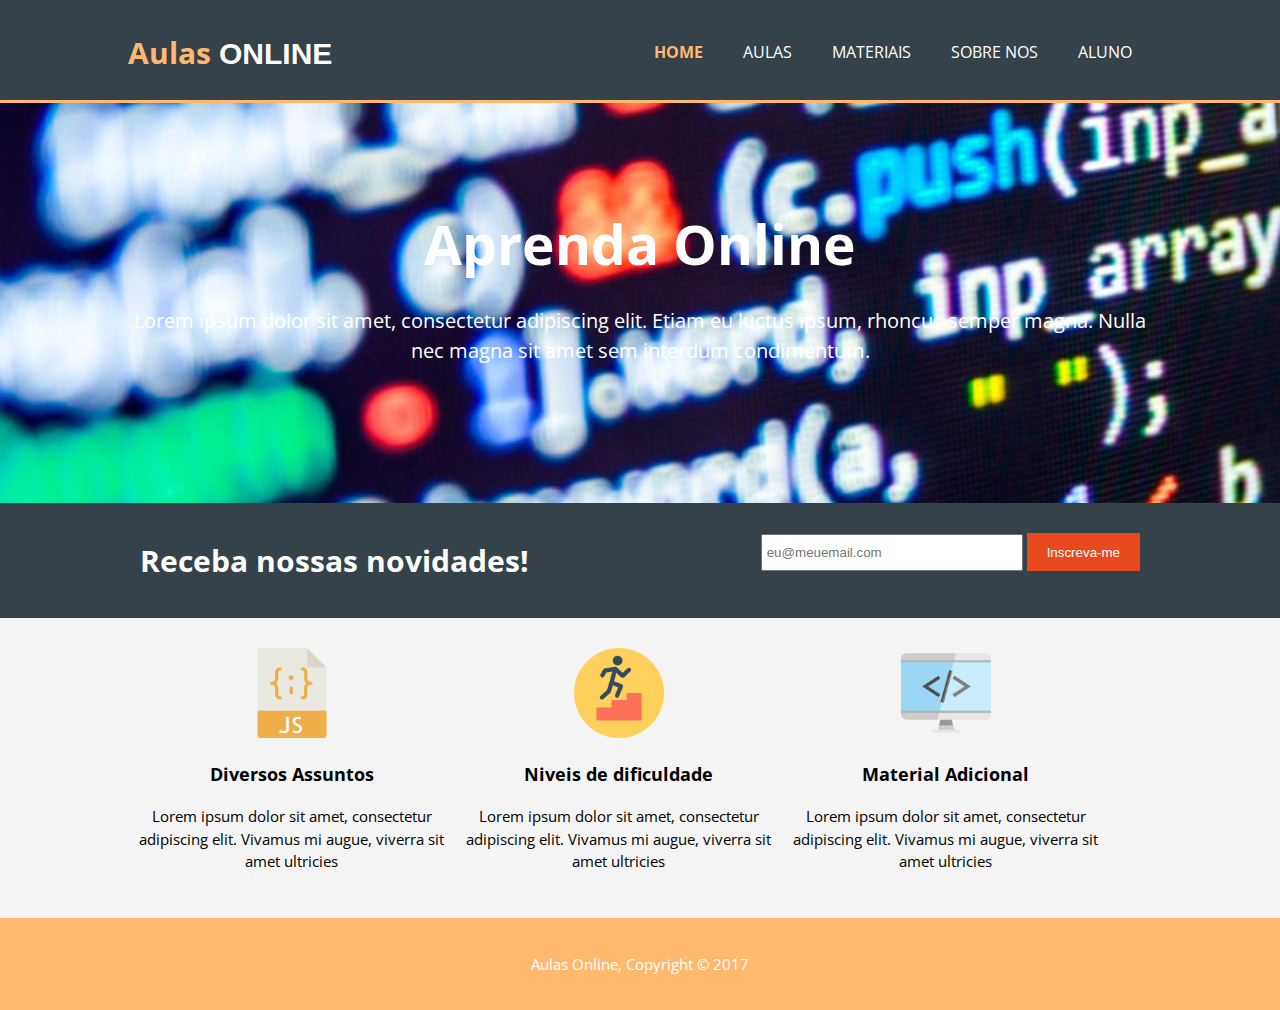
<file: index.html>
<!DOCTYPE html>
<html>
  <head>
    <meta charset="utf-8">
    <meta name="viewport" content="width=device-width">
    <meta name="description" content="Projetos em JavaScript!">
	  <meta name="keywords" content="projetos, JavaScript, JS, Jogos">
  	<meta name="author" content="Thiago Henrique">
    <title>Aulas Online</title>
	<link href='http://fonts.googleapis.com/css?family=Open+Sans' rel='stylesheet' type='text/css'>
	<link href='CHECKBK0.TTF' rel='stylesheet' type='text/css'>
    <link rel="stylesheet" href="./css/style.css">
  </head>
  <body>
    <header>
      <div class="container">
        <div id="branding">
          <h1><span class="highlight">Aulas</span> <span id="bits">ONLINE</span></h1>
        </div>
        <nav>
          <ul>
            <li class="current"><a href="index.html">Home</a></li>
			<li><a href="services.html">Aulas</a></li>
			<li><a href="materiais.html">Materiais</a></li>
            <li><a href="about.html">Sobre Nos</a></li>
            <li><a href="login.html">Aluno</a></li>
          </ul>
        </nav>
      </div>
    </header>

    <section id="showcase">
      <div class="container">
        <h1>Aprenda Online</h1>
        <p>Lorem ipsum dolor sit amet, consectetur adipiscing elit. Etiam eu luctus ipsum, rhoncus semper magna. Nulla nec magna sit amet sem interdum condimentum.</p>
      </div>
    </section>

    <section id="newsletter">
      <div class="container">
        <h1>Receba nossas novidades!</h1>
        <form>
          <input type="email" placeholder="eu@meuemail.com">
          <button type="submit" class="button_1">Inscreva-me</button>
        </form>
      </div>
    </section>

    <section id="boxes">
      <div class="container">
        <div class="box">
          <img src="./img/javascript.png">
          <h3>Diversos Assuntos</h3>
          <p>Lorem ipsum dolor sit amet, consectetur adipiscing elit. Vivamus mi augue, viverra sit amet ultricies</p>
        </div>
        <div class="box">
          <img src="./img/ascending.png">
          <h3>Niveis de dificuldade</h3>
          <p>Lorem ipsum dolor sit amet, consectetur adipiscing elit. Vivamus mi augue, viverra sit amet ultricies</p>
        </div>
        <div class="box">
          <img src="./img/coding.png">
          <h3>Material Adicional</h3>
          <p>Lorem ipsum dolor sit amet, consectetur adipiscing elit. Vivamus mi augue, viverra sit amet ultricies</p>
        </div>
      </div>
    </section>

    <footer>
      <p>Aulas Online, Copyright &copy; 2017</p>
    </footer>
  </body>
</html>
</file>
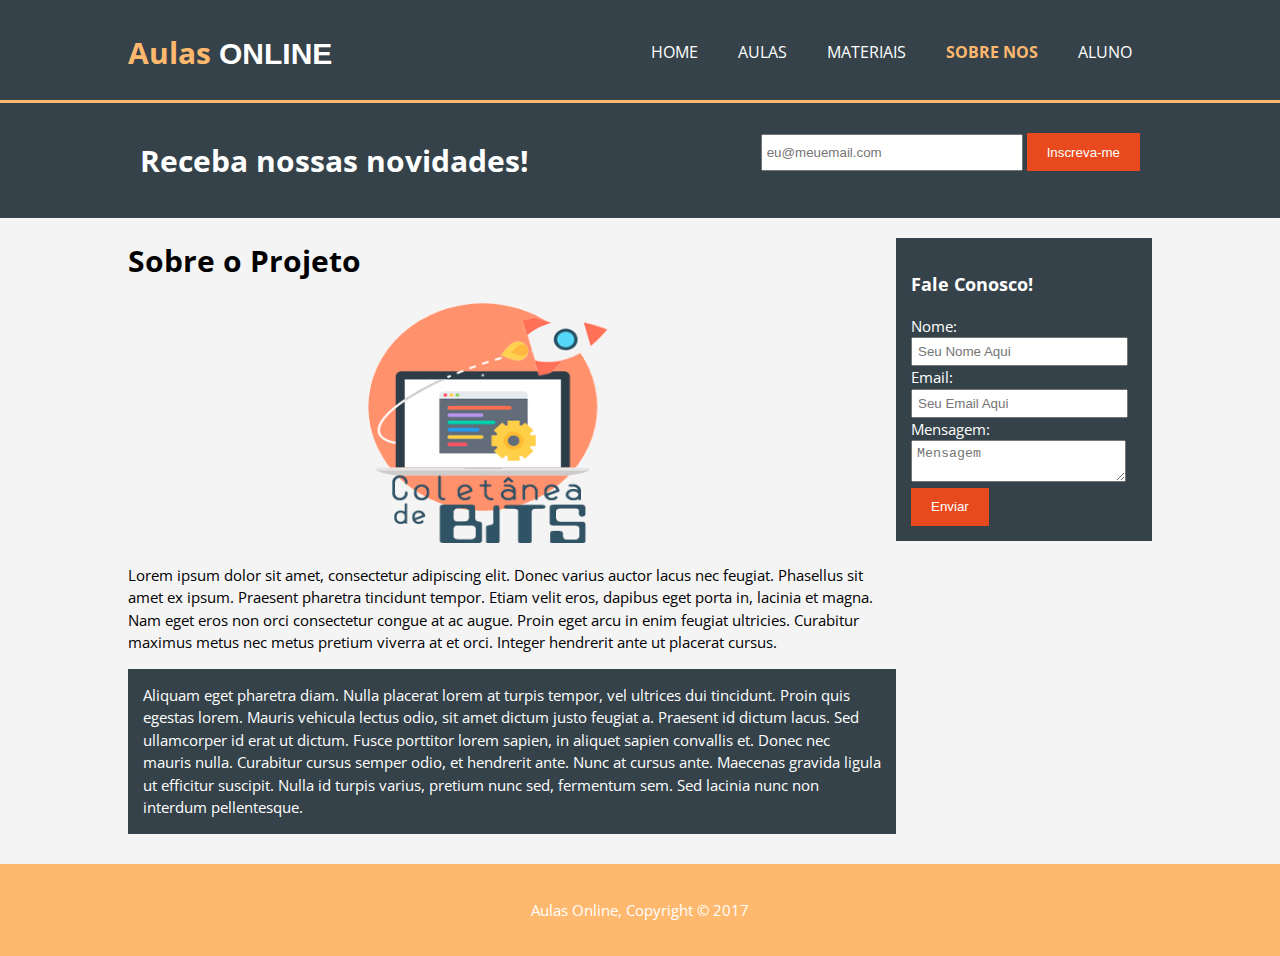
<file: about.html>
<!DOCTYPE html>
<html>
  <head>
    <meta charset="utf-8">
    <meta name="viewport" content="width=device-width">
    <meta name="description" content="Projetos em JavaScript!">
	  <meta name="keywords" content="projetos, JavaScript, JS, Jogos">
  	<meta name="author" content="Thiago Henrique">
    <title>Aulas Online</title>
	<link href='http://fonts.googleapis.com/css?family=Open+Sans' rel='stylesheet' type='text/css'>
	<link href='CHECKBK0.TTF' rel='stylesheet' type='text/css'>
    <link rel="stylesheet" href="./css/style.css">
  </head>
  <body>
    <header>
      <div class="container">
        <div id="branding">
          <h1><span class="highlight">Aulas</span> <span id="bits">ONLINE</span></h1>
        </div>
        <nav>
          <ul>
            <li><a href="index.html">Home</a></li>
			<li><a href="services.html">Aulas</a></li>
			<li><a href="materiais.html">Materiais</a></li>
            <li class="current"><a href="about.html">Sobre Nos</a></li>
            <li><a href="login.html">Aluno</a></li>
          </ul>
        </nav>
      </div>
    </header>

    <section id="newsletter">
      <div class="container">
        <h1>Receba nossas novidades!</h1>
        <form>
          <input type="email" placeholder="eu@meuemail.com">
          <button type="submit" class="button_1">Inscreva-me</button>
        </form>
      </div>
    </section>

    <section id="main">
      <div class="container">
        <article id="main-col">
          <h1 class="page-title">Sobre o Projeto</h1>
		  <img id = "imagem" src="img/Logo.png" alt="Colet�nea de BITS" height= '240px' width='240px'> </img>
          <p>
            Lorem ipsum dolor sit amet, consectetur adipiscing elit. Donec varius auctor lacus nec feugiat. Phasellus sit amet ex ipsum. Praesent pharetra tincidunt tempor. Etiam velit eros, dapibus eget porta in, lacinia et magna. Nam eget eros non orci consectetur congue at ac augue. Proin eget arcu in enim feugiat ultricies. Curabitur maximus metus nec metus pretium viverra at et orci. Integer hendrerit ante ut placerat cursus.
          </p>
          <p class="dark">
Aliquam eget pharetra diam. Nulla placerat lorem at turpis tempor, vel ultrices dui tincidunt. Proin quis egestas lorem. Mauris vehicula lectus odio, sit amet dictum justo feugiat a. Praesent id dictum lacus. Sed ullamcorper id erat ut dictum. Fusce porttitor lorem sapien, in aliquet sapien convallis et. Donec nec mauris nulla. Curabitur cursus semper odio, et hendrerit ante. Nunc at cursus ante. Maecenas gravida ligula ut efficitur suscipit. Nulla id turpis varius, pretium nunc sed, fermentum sem. Sed lacinia nunc non interdum pellentesque.
          </p>
        </article>

        <aside id="sidebar">
          <div class="dark">
            <h3>Fale Conosco!</h3>
            <form class="quote">
  						<div>
  							<label>Nome:</label><br>
  							<input type="text" placeholder="Seu Nome Aqui">
  						</div>
  						<div>
  							<label>Email:</label><br>
  							<input type="email" placeholder="Seu Email Aqui">
  						</div>
  						<div>
  							<label>Mensagem:</label><br>
  							<textarea placeholder="Mensagem"></textarea>
  						</div>
  						<button class="button_1" type="submit">Enviar</button>
					</form>
          </div>
        </aside>
      </div>
    </section>

    <footer>
      <p>Aulas Online, Copyright &copy; 2017</p>
    </footer>
  </body>
</html>
</file>
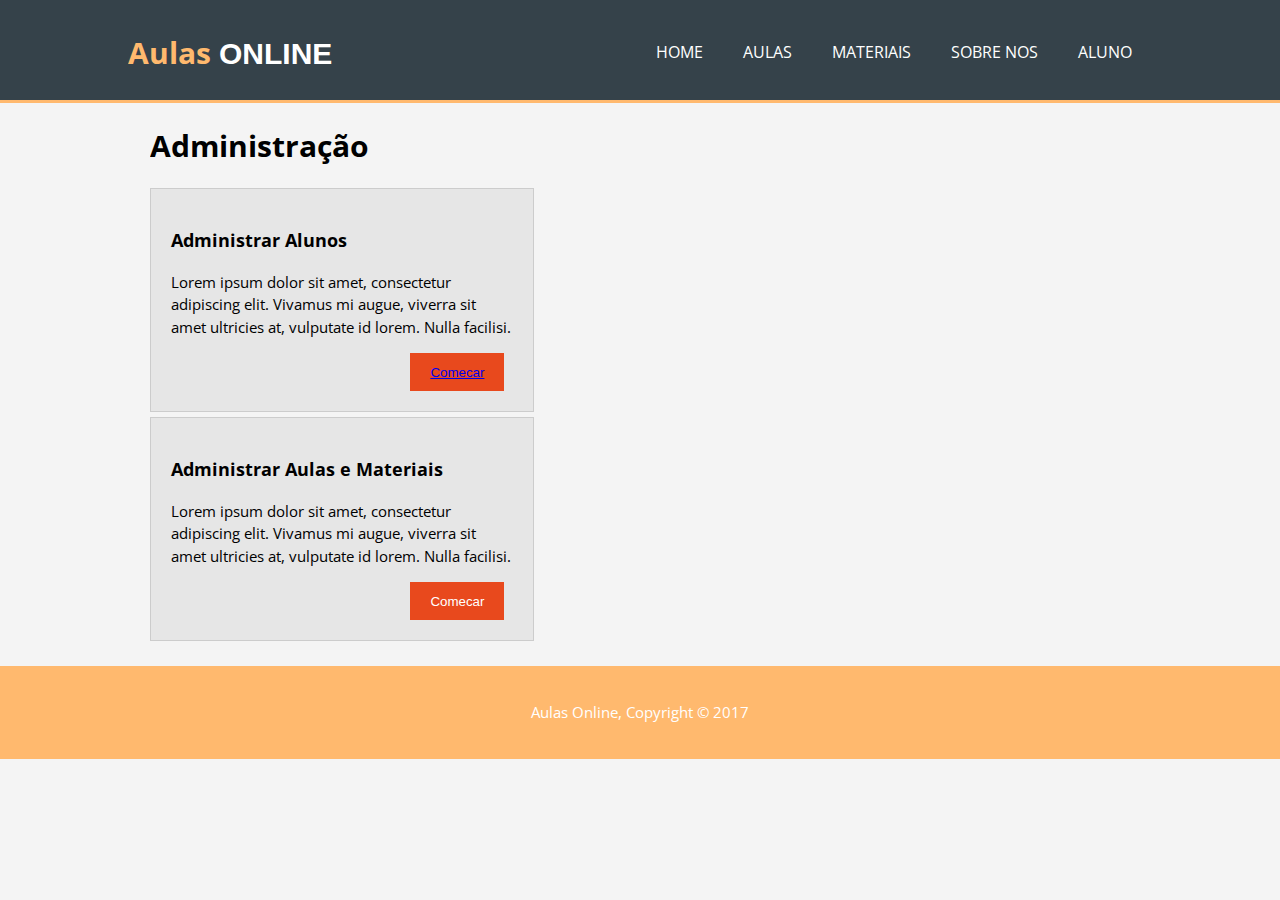
<file: Admin.html>
<!DOCTYPE html>
<html>
  <head>
    <meta charset="utf-8">
    <meta name="viewport" content="width=device-width">
    <meta name="description" content="Projetos em JavaScript!">
	  <meta name="keywords" content="projetos, JavaScript, JS, Jogos">
  	<meta name="author" content="Thiago Henrique">
    <title>Aulas Online</title>
	<link href='http://fonts.googleapis.com/css?family=Open+Sans' rel='stylesheet' type='text/css'>
	<link href='CHECKBK0.TTF' rel='stylesheet' type='text/css'>
    <link rel="stylesheet" href="./css/style.css">
  </head>
  <body>
    <header>
      <div class="container">
        <div id="branding">
          <h1><span class="highlight">Aulas</span> <span id="bits">ONLINE</span></h1>
        </div>
        <nav>
          <ul>
            <li><a href="index.html">Home</a></li>
			<li><a href="services.html">Aulas</a></li>
			<li><a href="materiais.html">Materiais</a></li>
            <li ><a href="about.html">Sobre Nos</a></li>
            <li ><a href="about.html">Aluno</a></li>
          </ul>
        </nav>
      </div>
    </header>
	
	 <section id="main">
      <div class="container2">
        <article id="main-col">
          <h1 class="page-title">Administração</h1>
          
          <ul id="services">
            <li>
              <h3> Administrar Alunos</h3>
						  <form>
                <p>Lorem ipsum dolor sit amet, consectetur adipiscing elit. Vivamus mi augue, viverra sit amet ultricies at, vulputate id lorem. Nulla facilisi.</p>
                <span class = "btnPos2" ><button class="button_1" type="submit"><a href="select.php">Comecar</a></button></span>
              </form>
            </li>
            <th>
              <li>
              <h3> Administrar Aulas e Materiais</h3>
              <form>
           <p>Lorem ipsum dolor sit amet, consectetur adipiscing elit. Vivamus mi augue, viverra sit amet ultricies at, vulputate id lorem. Nulla facilisi.</p>
                <span class = "btnPos2" ><button class="button_1" type="submit">Comecar</button></span>
              </form>
            </li>
          </ul>
        </article>
      </div>
    </section>

    <footer>
      <p>Aulas Online, Copyright &copy; 2017</p>
    </footer>
  </body>
</html>
</file>
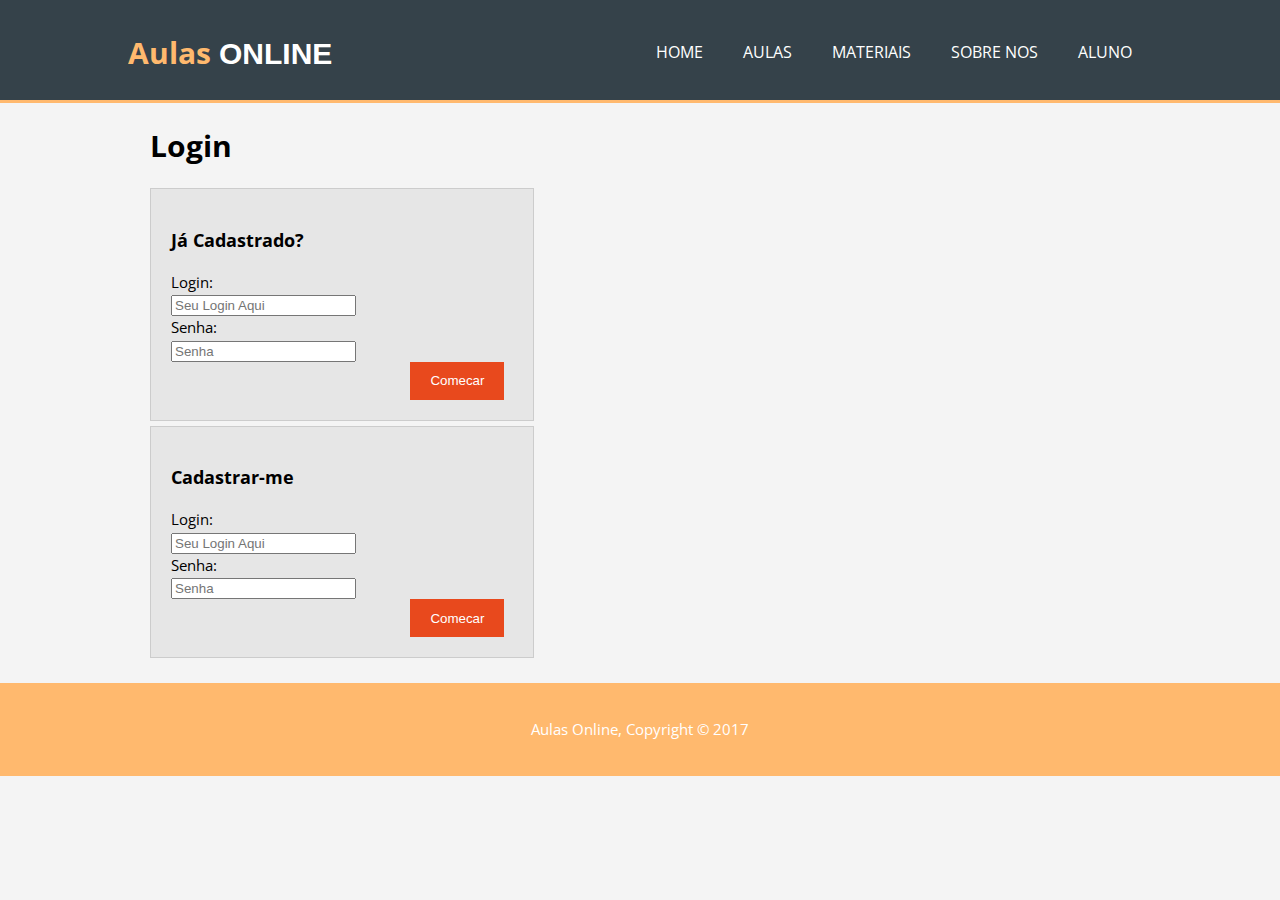
<file: login.html>
<!DOCTYPE html>
<html>
  <head>
    <meta charset="utf-8">
    <meta name="viewport" content="width=device-width">
    <meta name="description" content="Projetos em JavaScript!">
	  <meta name="keywords" content="projetos, JavaScript, JS, Jogos">
  	<meta name="author" content="Thiago Henrique">
    <title>Aulas Online</title>
	<link href='http://fonts.googleapis.com/css?family=Open+Sans' rel='stylesheet' type='text/css'>
	<link href='CHECKBK0.TTF' rel='stylesheet' type='text/css'>
    <link rel="stylesheet" href="./css/style.css">
  </head>
  <body>
    <header>
      <div class="container">
        <div id="branding">
          <h1><span class="highlight">Aulas</span> <span id="bits">ONLINE</span></h1>
        </div>
        <nav>
          <ul>
            <li><a href="index.html">Home</a></li>
			<li><a href="services.html">Aulas</a></li>
			<li><a href="materiais.html">Materiais</a></li>
            <li ><a href="about.html">Sobre Nos</a></li>
            <li ><a href="about.html">Aluno</a></li>
          </ul>
        </nav>
      </div>
    </header>
	
	 <section id="main">
      <div class="container2">
        <article id="main-col">
          <h1 class="page-title">Login</h1>
          <ul id="services">
            <li>
              <h3>Já Cadastrado?</h3>
						  <form method="post" action="\ProjetoPHP-master\selecionaAluno.php">
                <div>
                <label>Login:</label><br>
                <input type="text" name="login" placeholder="Seu Login Aqui">
              </div>
              <div>
                <label>Senha:</label><br>
                <input type="password" name="senha" placeholder="Senha">
                <span class = "btnPos2" ><button class="button_1" type="submit">Comecar</button></span>
              </div>
                
              </form>
            </li>
            <th>
              <li>
              <h3>Cadastrar-me</h3>
              <form action="inserirA.php" method="post">
                <div>
                <label>Login:</label><br>
                <input type="text" name="login" placeholder="Seu Login Aqui">
              </div>
              <div>
                <label>Senha:</label><br>
                <input type="password" name="senha" placeholder="Senha">
              </div>
                <span class = "btnPos2" ><button class="button_1" type="submit">Comecar</button></span>
              </form>
            </li>
          </ul>
        </article>
      </div>
    </section>

    <footer>
      <p>Aulas Online, Copyright &copy; 2017</p>
    </footer>
  </body>
</html>
</file>
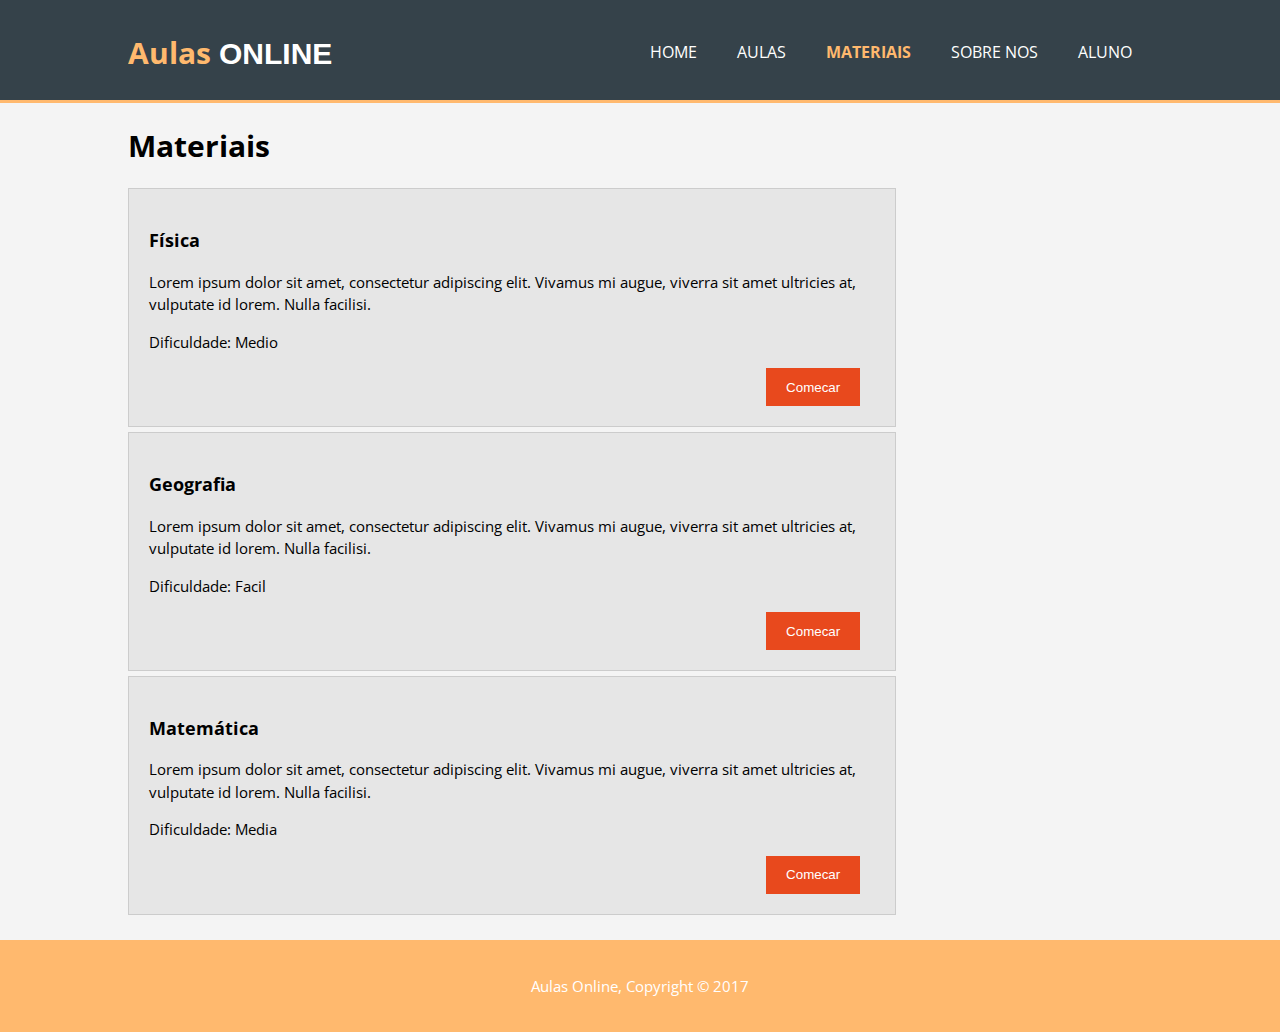
<file: materiais.html>
<!DOCTYPE html>
<html>
  <head>
    <meta charset="utf-8">
    <meta name="viewport" content="width=device-width">
    <meta name="description" content="Projetos em JavaScript!">
	  <meta name="keywords" content="projetos, JavaScript, JS, Jogos">
  	<meta name="author" content="Thiago Henrique">
    <title>Aulas Online</title>
	<link href='http://fonts.googleapis.com/css?family=Open+Sans' rel='stylesheet' type='text/css'>
	<link href='CHECKBK0.TTF' rel='stylesheet' type='text/css'>
    <link rel="stylesheet" href="./css/style.css">
  </head>
  <body>
    <header>
      <div class="container">
        <div id="branding">
          <h1><span class="highlight">Aulas</span> <span id="bits">ONLINE</span></h1>
        </div>
        <nav>
          <ul>
            <li><a href="index.html">Home</a></li>
			<li><a href="services.html">Aulas</a></li>
			<li class="current"><a href="materiais.html">Materiais</a></li>
            <li ><a href="about.html">Sobre Nos</a></li>
            <li ><a href="login.html">Aluno</a></li>
          </ul>
        </nav>
      </div>
    </header>
	
	 <section id="main">
      <div class="container">
        <article id="main-col">
          <h1 class="page-title">Materiais</h1>
          <ul id="services">
            <li>
              <h3>Física</h3>
              <p>Lorem ipsum dolor sit amet, consectetur adipiscing elit. Vivamus mi augue, viverra sit amet ultricies at, vulputate id lorem. Nulla facilisi.</p>
						  <p>Dificuldade: Medio</p>
						  <form><span class = "btnPos" ><button class="button_1" type="submit">Comecar</button></span></form>
            </li>
            <li>
              <h3>Geografia</h3>
              <p>Lorem ipsum dolor sit amet, consectetur adipiscing elit. Vivamus mi augue, viverra sit amet ultricies at, vulputate id lorem. Nulla facilisi.</p>
						  <p>Dificuldade: Facil</p>
						   <form><span class = "btnPos"><button class="button_1" type="submit">Comecar</button></span></form>
            </li>
            <li>
              <h3>Matemática</h3>
              <p>Lorem ipsum dolor sit amet, consectetur adipiscing elit. Vivamus mi augue, viverra sit amet ultricies at, vulputate id lorem. Nulla facilisi.</p>
						  <p>Dificuldade: Media</p>
						   <form><span class = "btnPos"><button class="button_1" type="submit">Comecar</button><span></form>
            </li>
          </ul>
        </article>
      </div>
    </section>

    <footer>
      <p>Aulas Online, Copyright &copy; 2017</p>
    </footer>
  </body>
</html>
</file>
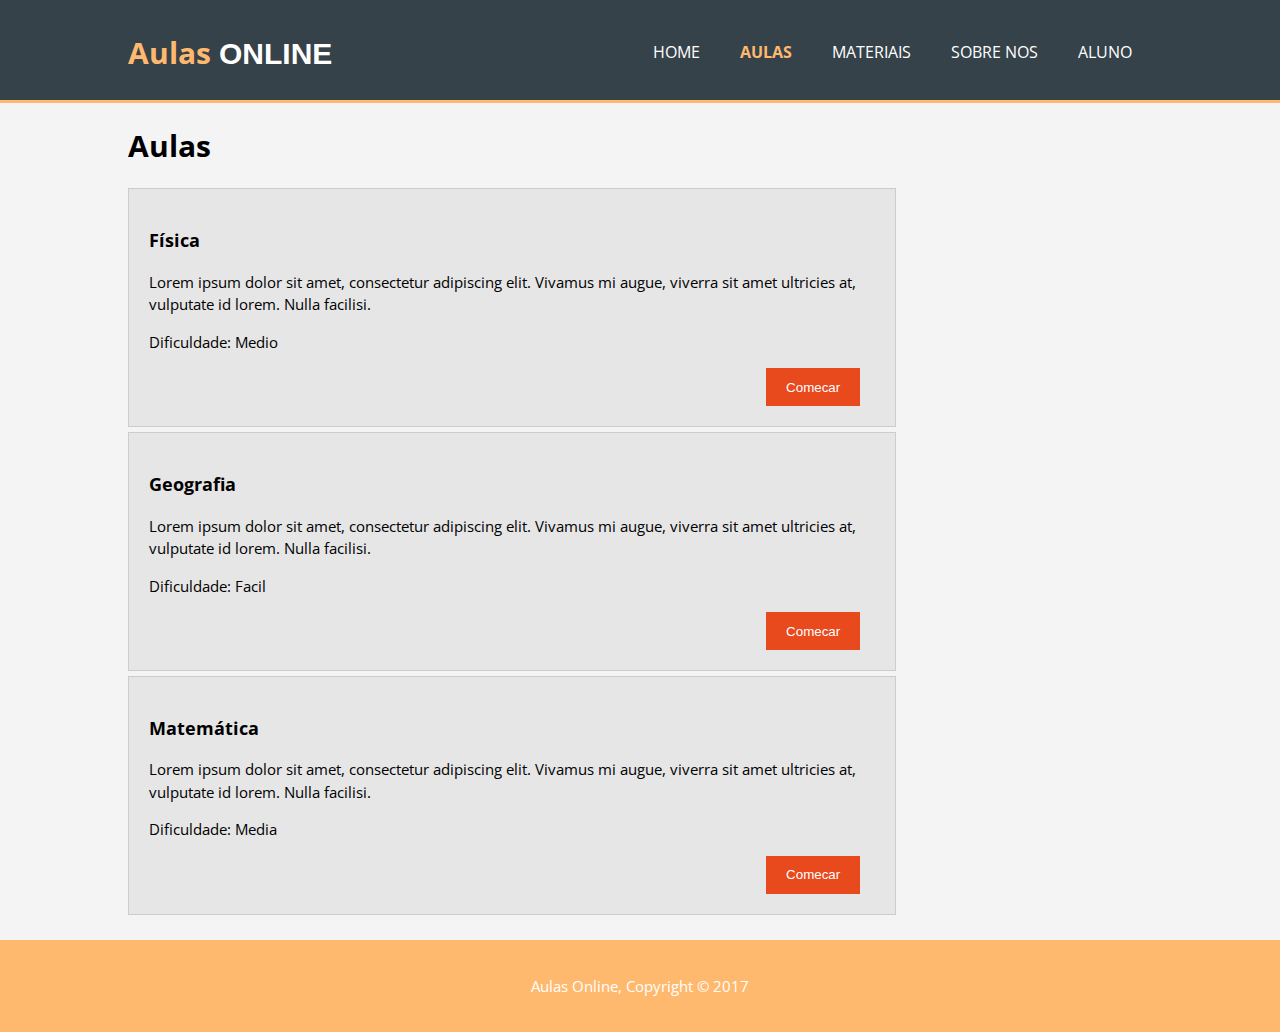
<file: services.html>
<!DOCTYPE html>
<html>
  <head>
    <meta charset="utf-8">
    <meta name="viewport" content="width=device-width">
    <meta name="description" content="Projetos em JavaScript!">
	  <meta name="keywords" content="projetos, JavaScript, JS, Jogos">
  	<meta name="author" content="Thiago Henrique">
    <title>Aulas Online</title>
	<link href='http://fonts.googleapis.com/css?family=Open+Sans' rel='stylesheet' type='text/css'>
	<link href='CHECKBK0.TTF' rel='stylesheet' type='text/css'>
    <link rel="stylesheet" href="./css/style.css">
  </head>
  <body>
    <header>
      <div class="container">
        <div id="branding">
          <h1><span class="highlight">Aulas</span> <span id="bits">ONLINE</span></h1>
        </div>
        <nav>
          <ul>
            <li><a href="index.html">Home</a></li>
			<li class="current"><a href="services.html">Aulas</a></li>
			<li><a href="materiais.html">Materiais</a></li>
            <li ><a href="about.html">Sobre Nos</a></li>
            <li ><a href="login.html">Aluno</a></li>
          </ul>
        </nav>
      </div>
    </header>
	
	 <section id="main">
      <div class="container">
        <article id="main-col">
          <h1 class="page-title">Aulas</h1>
          <ul id="services">
            <li>
              <h3>Física</h3>
              <p>Lorem ipsum dolor sit amet, consectetur adipiscing elit. Vivamus mi augue, viverra sit amet ultricies at, vulputate id lorem. Nulla facilisi.</p>
						  <p>Dificuldade: Medio</p>
						  <form><span class = "btnPos" ><button class="button_1" type="submit">Comecar</button></span></form>
            </li>
            <li>
              <h3>Geografia</h3>
              <p>Lorem ipsum dolor sit amet, consectetur adipiscing elit. Vivamus mi augue, viverra sit amet ultricies at, vulputate id lorem. Nulla facilisi.</p>
						  <p>Dificuldade: Facil</p>
						   <form><span class = "btnPos"><button class="button_1" type="submit">Comecar</button></span></form>
            </li>
            <li>
              <h3>Matemática</h3>
              <p>Lorem ipsum dolor sit amet, consectetur adipiscing elit. Vivamus mi augue, viverra sit amet ultricies at, vulputate id lorem. Nulla facilisi.</p>
						  <p>Dificuldade: Media</p>
						   <form><span class = "btnPos"><button class="button_1" type="submit">Comecar</button><span></form>
            </li>
          </ul>
        </article>
      </div>
    </section>

    <footer>
      <p>Aulas Online, Copyright &copy; 2017</p>
    </footer>
  </body>
</html>
</file>
<file: css/style.css>
body{
  font: 15px/1.5 'Open Sans', sans-serif;;
  padding:0;
  margin:0;
  background-color:#f4f4f4;
}
#bits{
	font-family: 'Checkbook', sans-serif;
}
#imagem{
	padding-left:240px;
}

/* Global */
.container{
  width:80%;
  margin:auto;
  overflow:hidden;
}
.container2{
  width:40%;
  margin-left: 150px;
  overflow:hidden;
}

ul{
  margin:0;
  padding:0;
}

.button_1{
  height:38px;
  background:#e8491d;
  border:0;
  padding-left: 20px;
  padding-right:20px;
  color:#ffffff;
}
.btnPos{
	padding-left:85%;
}
.btnPos2{
  padding-left:70%;
}

.dark{
  padding:15px;
  background:#35424a;
  color:#ffffff;
  margin-top:10px;
  margin-bottom:10px;
}

/* Header **/
header{
  background:#35424a;
  color:#ffffff;
  padding-top:30px;
  min-height:70px;
  border-bottom:#ffb96e 3px solid;
}

header a{
  color:#ffffff;
  text-decoration:none;
  text-transform: uppercase;
  font-size:16px;
}

header li{
  float:left;
  display:inline;
  padding: 0 20px 0 20px;
}

header #branding{
  float:left;
}

header #branding h1{
  margin:0;
}

header nav{
  float:right;
  margin-top:10px;
}

header .highlight, header .current a{
  color:#ffb96e;
  font-weight:bold;
}

header a:hover{
  color:#cccccc;
  font-weight:bold;
}

/* Showcase */
#showcase{
  min-height:400px;
  background:url('../img/showcase.jpg') no-repeat 0 -400px;
  text-align:center;
  color:#ffffff;
}

#showcase h1{
  margin-top:100px;
  font-size:55px;
  margin-bottom:10px;
}

#showcase p{
  font-size:20px;
}

/* Newsletter */
#newsletter{
  padding:15px;
  color:#ffffff;
  background:#35424a
}

#newsletter h1{
  float:left;
}

#newsletter form {
  float:right;
  margin-top:15px;
}

#newsletter input[type="email"]{
  padding:4px;
  height:25px;
  width:250px;
}

/* Boxes */
#boxes{
  margin-top:20px;
}

#boxes .box{
  float:left;
  text-align: center;
  width:30%;
  padding:10px;
}

#boxes .box img{
  width:90px;
}

/* Sidebar */
aside#sidebar{
  float:right;
  width:25%;
  margin-top:10px;

}

aside#sidebar .quote input, aside#sidebar .quote textarea{
  width:90%;
  padding:5px;
}

/* Main-col */
article#main-col{
  float:left;
  width:75%;
}
article#main-col2{
  float:left;
  width:100%;
}

/* Services */
ul#services li{
  list-style: none;
  padding:20px;
  border: #cccccc solid 1px;
  margin-bottom:5px;
  background:#e6e6e6;
}

footer{
  padding:20px;
  margin-top:20px;
  color:#ffffff;
  background-color:#ffb96e;
  text-align: center;
}

/* Media Queries */
@media(max-width: 768px){
  header #branding,
  header nav,
  header nav li,
  #newsletter h1,
  #newsletter form,
  #boxes .box,
  article#main-col,
  aside#sidebar{
    float:none;
    text-align:center;
    width:100%;
  }

  header{
    padding-bottom:20px;
  }

  #showcase h1{
    margin-top:40px;
  }

  #newsletter button, .quote button{
    display:block;
    width:100%;
  }

  #newsletter form input[type="email"], .quote input, .quote textarea{
    width:100%;
    margin-bottom:5px;
  }
}
table{
  width: 200%;
}
</file>
